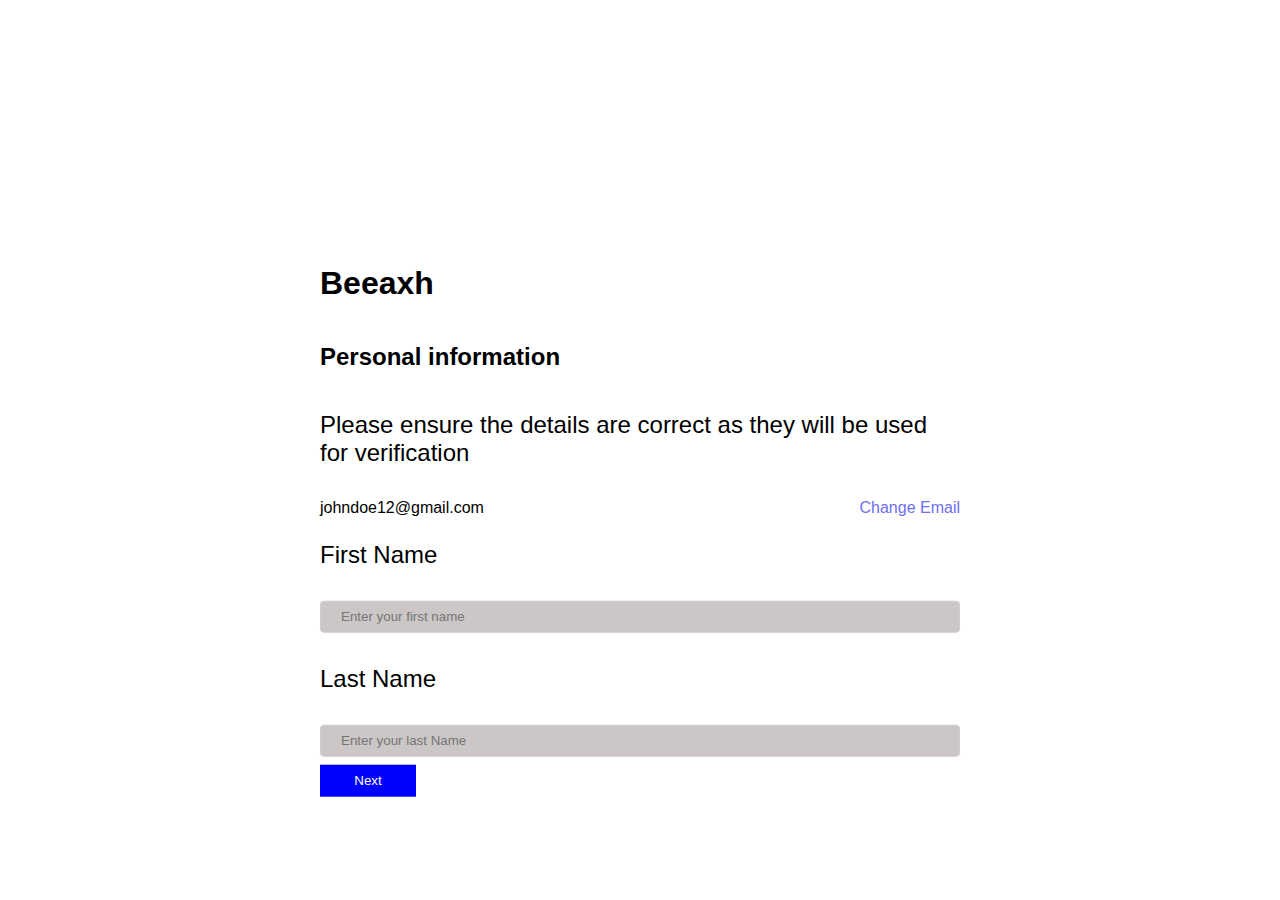
<file: signUp.html>
<!DOCTYPE html>
<html lang="en">
  <head>
    <meta charset="UTF-8" />
    <meta http-equiv="X-UA-Compatible" content="IE=edge" />
    <meta name="viewport" content="width=device-width, initial-scale=1.0" />
    <!-- bootstrap -->
    <script
      src="https://cdn.jsdelivr.net/npm/bootstrap@5.0.2/dist/js/bootstrap.bundle.min.js"
      integrity="sha384-MrcW6ZMFYlzcLA8Nl+NtUVF0sA7MsXsP1UyJoMp4YLEuNSfAP+JcXn/tWtIaxVXM"
      crossorigin="anonymous"
    ></script>
    <!-- bootstrap -->
    <link
      href="https://cdn.jsdelivr.net/npm/bootstrap@5.0.2/dist/css/bootstrap.min.css"
      rel="stylesheet"
      integrity="sha384-EVSTQN3/azprG1Anm3QDgpJLIm9Nao0Yz1ztcQTwFspd3yD65VohhpuuCOmLASjC"
      crossorigin="anonymous"
    />
    <link rel="stylesheet" href="style.css" />
    <title>Sign up</title>
  </head>
  <body>
    <div class="main">
      <h1 class="signUpH1">Beeaxh</h1>
      <!-- page 1 -->
      <!-- <h5 class="signUpText">create your account</h5>
      <p class="signUpText">Email</p>
      <input
        type="text"
        placeholder="Enter your email address"
        class="signUpEmail"
      /><br />
      <input type="checkbox" class="signUpChkBox" /> i have a referral code
      <br />
      <button class="continueBtn">
        <a href="" class="continueBtnLink">Continue</a>
      </button>
      <p class="signUptext">
        Have an account? <a href="" class="signUpLogin">Log in</a>
      </p> -->
      <!-- page 2 -->
      <h5 class="signUpText">Personal information</h5>
      <p class="signUpText">
        Please ensure the details are correct as they will be used for
        verification
      </p>
      <div class="flex">
        <div class="flexItem">johndoe12@gmail.com</div>
        <div class="flexItem">
          <a href="" class="signUpLogin">Change Email</a>
        </div>
      </div>
      <p class="signUpText">First Name</p>
      <input
        type="text"
        placeholder="Enter your first name"
        class="signUpFirstName"
      /><br />
      <p class="signUpText">Last Name</p>
      <input
        type="text"
        placeholder="Enter your last Name"
        class="signUpFirstName"
      /><br />
      <button class="continueBtn">
        <a href="" class="continueBtnLink">Next</a>
      </button>
      <!-- page 3 -->
      <!-- <h5 class="signUpText">Personal information</h5>
      <p class="signUpText">
        Please ensure the details are correct as they will be used for
        verification
      </p>
      <div class="flex">
        <div class="flexItem">John Doe</div>
        <div class="flexItem">
          <a href="" class="signUpLogin">Change name</a>
        </div>
      </div>
      <p class="signUpText">Username</p>
      <input
        type="text"
        placeholder="Enter your username"
        class="signUpFirstName"
      /><br />
      <button class="continueBtn">
        <a href="" class="continueBtnLink">Next</a>
      </button> -->
      <!-- page 4 -->
      <!-- <p class="signUpText">
        Please enter the 6-digit verification code that was sent to
        johndoe12@gmail.com
      </p>
      <form class="otc" name="one-time-code" action="#">
        <fieldset>
          <legend>Validation Code</legend>
          <label for="otc-1">Number 1</label>
          <label for="otc-2">Number 2</label>
          <label for="otc-3">Number 3</label>
          <label for="otc-4">Number 4</label>
          <label for="otc-5">Number 5</label>
          <label for="otc-6">Number 6</label>

          <div>
            <input
              type="number"
              pattern="[0-9]*"
              value=""
              inputtype="numeric"
              autocomplete="one-time-code"
              id="otc-1"
              required
            />

            <input
              type="number"
              pattern="[0-9]*"
              min="0"
              max="9"
              maxlength="1"
              value=""
              inputtype="numeric"
              id="otc-2"
              required
            />
            <input
              type="number"
              pattern="[0-9]*"
              min="0"
              max="9"
              maxlength="1"
              value=""
              inputtype="numeric"
              id="otc-3"
              required
            />
            <input
              type="number"
              pattern="[0-9]*"
              min="0"
              max="9"
              maxlength="1"
              value=""
              inputtype="numeric"
              id="otc-4"
              required
            />
            <input
              type="number"
              pattern="[0-9]*"
              min="0"
              max="9"
              maxlength="1"
              value=""
              inputtype="numeric"
              id="otc-5"
              required
            />
            <input
              type="number"
              pattern="[0-9]*"
              min="0"
              max="9"
              maxlength="1"
              value=""
              inputtype="numeric"
              id="otc-6"
              required
            />
          </div>
        </fieldset>
      </form> -->
    </div>
  </body>
</html>
</file>
<file: style.css>
body {
  box-sizing: border-box;
}
/* #header {

} */
.headerImg {
  width: 20rem;
}
.headerImgDiv {
  text-align: center;
}
.header {
  padding-bottom: 0.5rem;
}
.headerH1 {
  font-size: 3.5rem;
  font-weight: bold;
}
.getStartedBtn {
  width: 15rem;
}
.headerImg {
  position: relative;
}
.getStartedBtnLink:link,
.headerSignUp:link {
  color: white;
  text-decoration: none;
}
.headerSignIn:link {
  color: rgb(14, 13, 13);
  text-decoration: none;
}
/* visited link */
.getStartedBtnLink:visited,
.headerSignUp:visited {
  color: white;
}
.headerSignIn:visited {
  color: rgb(14, 13, 13);
}
/* mouse over link */
.getStartedBtnLink:hover,
.headerSignUp:hover {
  color: white;
}
.headerSignIn:hover {
  color: rgb(255, 255, 255);
}
/* selected link */
.getStartedBtnLink:active,
.headerSignUp:active {
  color: white;
}

.headerP {
  font-size: 1.3rem;
}
#features {
  margin-top: 5rem;
  text-align: center;
  height: auto;
  margin-bottom: 2rem;
  background-image: linear-gradient(
    to bottom right,
    rgb(255, 255, 255),
    rgba(136, 143, 233, 0.4)
  );
}

.featuresH1 {
  font-size: 2.5rem;
  font-weight: bold;
  margin: 0 3rem;
}
.main {
  position: absolute;
  left: 50%;
  top: 40%;
  transform: translate(-50%, -50%);
  height: auto;
  /* width: 30rem; */
  margin-top: 10rem;

  font-family: Arial, Helvetica, sans-serif;
}
.signUpH1 {
  font-size: 2rem;
}
.signUpText {
  font-size: 1.5rem;
}
.signUpEmail {
  outline: none;
  border: none;
  background-color: rgb(204, 198, 198);
  height: 2rem;
  width: 20rem;
  margin-bottom: 1rem;
}
.signUpFirstName {
  height: 2rem;
  width: 30rem;
  margin-bottom: 1rem;
  outline: none;
  border: none;
  background-color: rgb(204, 198, 198);
}
.signUpChkBox {
  margin-bottom: 1rem;
  cursor: pointer;
}
.continueBtn {
  background-color: blue;
  height: 2rem;
  width: 6rem;
  outline: none;
  border: none;
}
.continueBtn:hover {
  background-color: rgb(2, 2, 95);
}
.continueBtnLink:link {
  color: white;
  text-decoration: none;
}

/* visited link */
.continueBtnLink:visited {
  color: white;
}

/* mouse over link */
.continueBtnLink:hover {
  color: white;
}

/* selected link */
.continueBtnLink:active {
  color: white;
}
.signUpLogin:link {
  color: rgb(110, 110, 238);
  text-decoration: none;
}
.signUpLogin:visited {
  color: rgb(110, 110, 238);
}
.signUpLogin:hover {
  color: rgb(0, 0, 241);
}
.signUpLogin:active {
  color: rgb(110, 110, 238);
}
.signUptext {
  margin-left: 1rem;
}
.flex {
  display: flex;
  flex-wrap: wrap;
  justify-content: space-between;
}
.flexItem {
  margin-top: 0.5rem;
}
/* #section3 {
  background-image: linear-gradient(
    to bottom right,
    rgb(255, 255, 255),
    rgba(136, 143, 233, 0.4)
  );
} */
.cardFeatures {
  text-align: center;
  border: none;
}
.card-bodyFeatures {
  padding: 4rem;
}
.section3Card {
  margin-top: 5rem;
  border: none;
  width: 80%;
}
.section3Card2 {
  margin-top: 10rem;
}
.section3imgEdu {
  top: 0;

  transform: translate(10px, -25%);
  width: 40rem;
  position: absolute;
}
.section3imgBoy {
  top: 20%;

  transform: translate(10px, -33%);
  width: 40rem;
  position: absolute;
  height: 35rem;
}
.section3ImgDiv {
  position: relative;
}
#section4 {
  background-color: rgb(5, 32, 143);
  color: white;
}
.section4ImgDiv {
  text-align: center;
}
#footer {
  background-color: rgb(48, 47, 46);
  color: white;
}
.footerList {
  list-style-type: none;
}
.copyrightText {
  text-align: center;
}
.flexTop {
  display: flex;
  text-align: center;
}
.topTextDiv {
  flex: 50%;
}
.topIconDiv {
  flex: 50%;
}
.gridBodycontainer-fluid {
  border-top: 1px solid gray;
}
.gridBody {
  display: grid;
  grid-template-columns: auto auto auto auto auto auto;
  background-color: rgba(188, 105, 221, 0.1);
}
.side {
  grid-column: 1 / 3;
  height: 100%;
  border-right: 1px solid grey;
}
.mainWallet {
  grid-column: 3 / 7;
}
.sideTop {
  text-align: center;
}
.sideBottomList {
  list-style-type: none;
}
/* .sideBottomList {
  text-align: center;
} */

.mainWalletText {
  font-size: 2rem;
}
.tokensHead {
  text-decoration: underline;
}
.buyAndSell {
  width: 40%;
  position: absolute;
  left: 50%;
  top: 50%;
  transform: translate(-50%, -50%);
  box-shadow: 3px 3px 10px;
}
.buyBtn {
  background-color: rgb(55, 209, 55);
}
.referencePrice {
  font-size: 0.5;
}
.flexBuyAndSell {
  display: flex;
}
.buy {
  flex: 50%;
  text-align: center;
  padding: 0.5rem;
}
.sell {
  flex: 50%;
  text-align: center;
  padding: 0.5rem;
  background-color: #dbd5d5;
}
input[type="text"],
select {
  width: 100%;
  padding: 12px 20px;
  margin: 8px 0;
  display: inline-block;
  border: 1px solid #ccc;
  border-radius: 4px;
  box-sizing: border-box;
}
.otc {
  position: relative;
  width: 320px;
  margin: 0 auto;
}

.otc fieldset {
  border: 0;
  padding: 0;
  margin: 0;
}

.otc fieldset div {
  display: flex;
  align-items: center;
}

.otc legend {
  margin: 0 auto 1em;
  color: #000000;
}

input[type="number"] {
  width: 0.82em;
  line-height: 1;
  margin: 0.1em;
  padding: 8px 0 4px;
  font-size: 2.65em;
  text-align: center;
  appearance: textfield;
  -webkit-appearance: textfield;
  border: 2px solid #000000;
  color: rgb(0, 0, 0);
  border-radius: 4px;
}

input::-webkit-outer-spin-button,
input::-webkit-inner-spin-button {
  -webkit-appearance: none;
  margin: 0;
}

/* 2 group of 3 items */
input[type="number"]:nth-child(n + 4) {
  order: 2;
}
.otc div::before {
  content: "";
  height: 2px;
  width: 24px;
  margin: 0 0.25em;
  order: 1;
  background: #000000;
}

.otc label {
  border: 0 !important;
  clip: rect(1px, 1px, 1px, 1px) !important;
  -webkit-clip-path: inset(50%) !important;
  clip-path: inset(50%) !important;
  height: 1px !important;
  margin: -1px !important;
  overflow: hidden !important;
  padding: 0 !important;
  position: absolute !important;
  width: 1px !important;
  white-space: nowrap !important;
}

@media screen and (max-width: 1199px) {
  .section3imgBoy {
    width: 40rem;
    position: absolute;
    height: auto;
    transform: translate(-10%, 0);
  }
  .section3imgEdu {
    width: 40rem;
    position: absolute;
    height: auto;
    transform: translate(-10%, 20%);
  }
  .section3ImgDiv {
    position: relative;
  }
  .section3Card {
    margin-top: 25rem;
    border: none;
    outline: none;
    width: 100%;
  }
}
@media screen and (max-width: 992px) {
  .section3imgBoy {
    width: 30rem;
    position: absolute;
    height: auto;
    transform: translate(-10%, 10%);
  }
  .section3imgEdu {
    width: 30rem;
    position: absolute;
    height: auto;
    transform: translate(-10%, 10%);
  }
  .section3ImgDiv {
    position: relative;
  }
  .section3Card {
    margin-top: 25rem;
    border: none;
    outline: none;
    width: 100%;
  }
}
@media screen and (min-width: 992px) {
  .c1 {
    width: 15rem;
    height: 10rem;
    background: rgba(250, 234, 72, 0.5);
    border-radius: 50%;
    filter: blur(20px);
    -webkit-filter: blur(20px);
    position: absolute;
    left: 60%;
    top: 10%;
    z-index: -1;
  }
  .c2 {
    width: 10rem;
    height: 15rem;
    background: rgba(255, 139, 139, 0.5);
    border-radius: 50%;
    filter: blur(20px);
    -webkit-filter: blur(20px);
    position: absolute;
    left: 80%;
    top: 20%;
    z-index: -1;
  }
  .c3 {
    width: 15rem;
    height: 10rem;
    background: rgba(171, 201, 255, 0.5);
    border-radius: 50%;
    filter: blur(20px);
    -webkit-filter: blur(20px);
    position: absolute;
    left: 70%;
    top: 50%;
    z-index: -1;
  }
}
@media screen and (max-width: 760px) {
  .section3imgBoy {
    width: 25rem;
    position: absolute;
    height: auto;
    transform: translate(20%, 0);
  }
  .section3imgEdu {
    width: 25rem;
    position: absolute;
    height: auto;
    transform: translate(20%, 0);
  }
  .section3ImgDiv {
    position: relative;
  }
  .section3Card {
    margin-top: 25rem;
    border: none;
    outline: none;
    width: 100%;
  }
  .mainWallet {
    grid-column: 1 / 7;
  }
}
@media screen and (max-width: 580px) {
  .main {
    position: absolute;

    top: 40%;
    transform: translate(-40%, -50%);
    height: auto;
    /* width: 80%; */
    text-align: left;
    /* margin-top: 1rem; */
    font-family: Arial, Helvetica, sans-serif;
  }
  .signUpEmail,
  .signUpFirstName {
    width: 14rem;
  }
  .signUpText {
    font-size: 1rem;
  }
  body {
    text-align: center;
  }
  .section3imgBoy {
    width: 25rem;
    position: absolute;
    height: auto;
    transform: translate(-40%, 0);
  }
  .section3imgEdu {
    width: 25rem;
    position: absolute;
    height: auto;
    transform: translate(-40%, 0);
  }
  .section3ImgDiv {
    position: relative;
  }
  .section3Card {
    margin-top: 25rem;
    border: none;
    outline: none;
    width: 100%;
  }
  .buyAndSell {
    text-align: left;
    width: 65%;
    position: absolute;
    left: 50%;
    top: 90%;
    transform: translate(-50%, -50%);
    box-shadow: 3px 3px 10px;
  }

  .mainWallet {
    grid-column: 1 / 7;
  }
}
</file>
